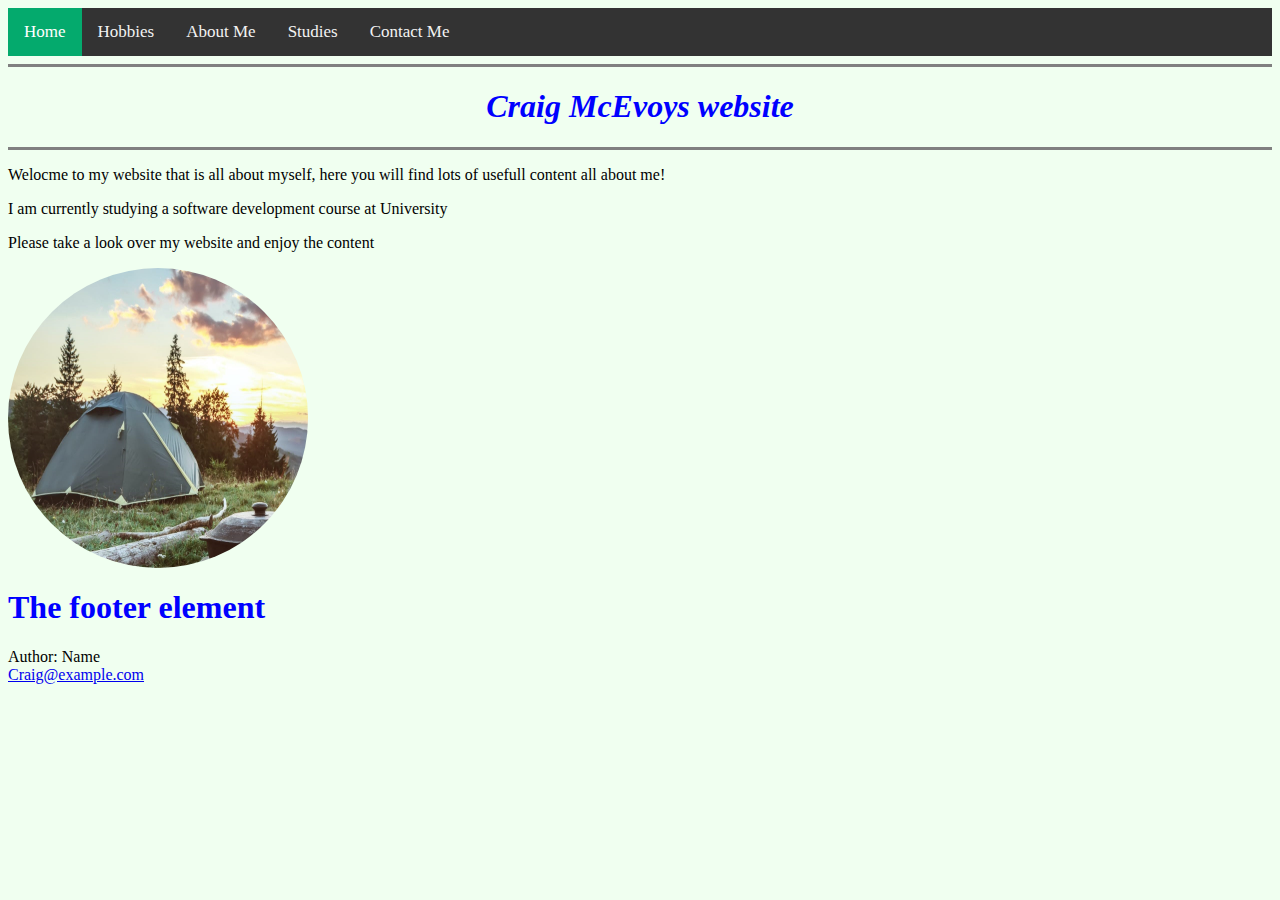
<file: index.html>
<!DOCTYPE HTML5 >
<html>
<head>

<style>
img {
  border-radius: 50%;
}
</style>

<title>My first web page</title>
</head>

 <link rel="stylesheet" href="style.css">

<body>
<!-- Hyperlink to the second page  -->
<div class="topnav">
  <a class="active" href="index.html">Home</a>
  <a href="hobbiePage.html">Hobbies</a>
  <a href="aboutMePage.html">About Me</a>
  <a href="studies.html">Studies</a>
  <a href="contactme.html">Contact Me</a>
</div>

<hr size = "3" noshade>
<center><h1><i>Craig McEvoys website<br/> </i></h1></center>
<hr size = "3" noshade>

<!-- Add icon library -->
<link rel="stylesheet" href="https://cdnjs.cloudflare.com/ajax/libs/font-awesome/4.7.0/css/font-awesome.min.css">


	<p> Welocme to my website that is all about myself, here you will find lots of usefull content all about me!<p>

	<p> I am currently studying a software development course at University </p>

<p> Please take a look over my website and enjoy the content </p>

<img src="images/wildcamping2.jpg" style="max-height: 400px;"alt="camping" width="300" height="300" class="center">

<h1>The footer element</h1>

<footer>
  <p>Author: Name <br>
  <a href="mailto:hege@example.com">Craig@example.com</a></p>
</footer>

</body>


</html>
</file>
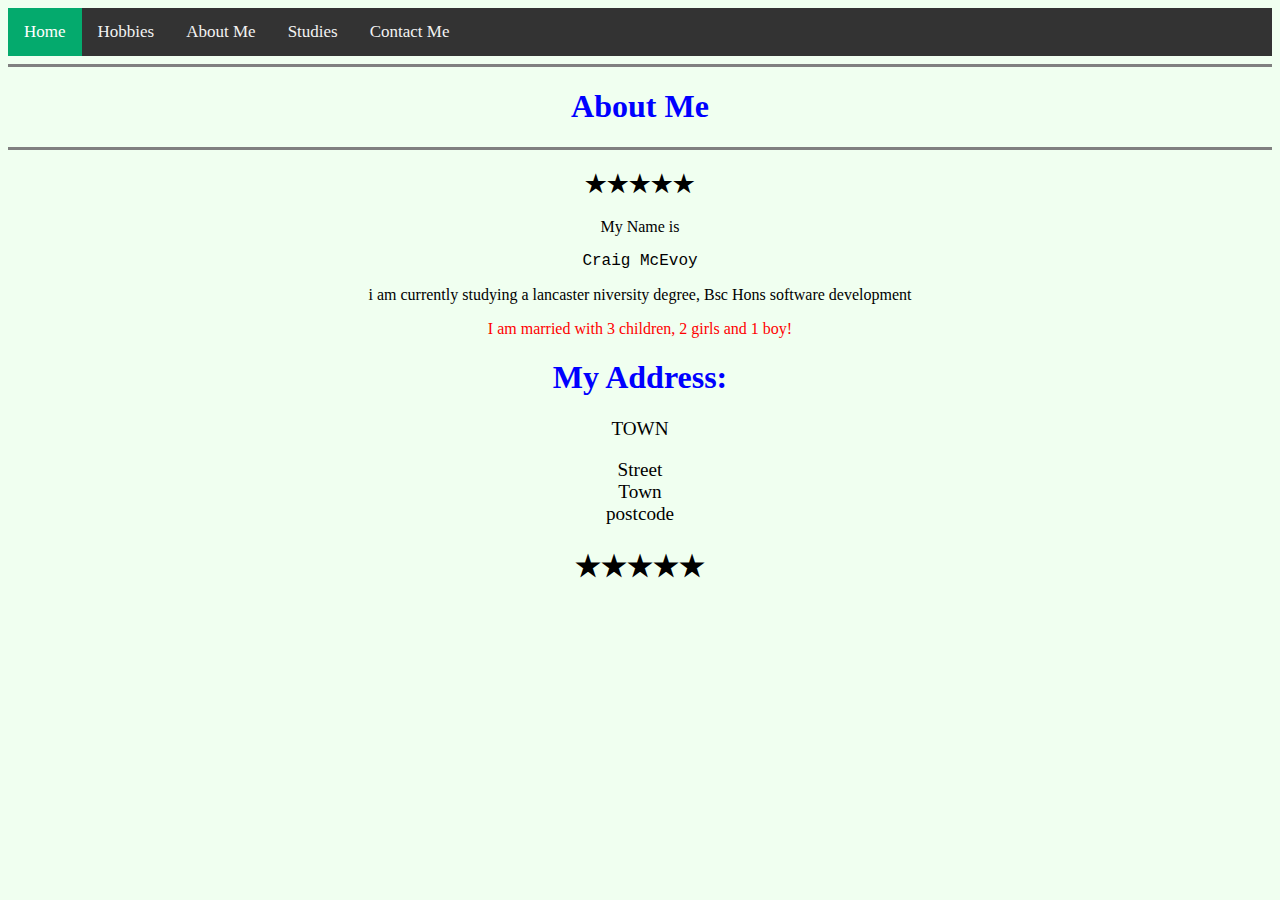
<file: aboutMePage.html>
<!DOCTYPE HTML5 >
<html>
<head>
<title>About me</title>
</head>
<style>

</style>
 <link rel="stylesheet" href="style.css">
 
<body> 


 <!-- Hyperlink to the second page  -->
<div 
	class="topnav">
  <a class="active" href="index.html">Home</a>
  <a href="hobbiePage.html">Hobbies</a>
  <a href="aboutMePage.html">About Me</a>
  <a href="studies.html">Studies</a>
  <a href="contactme.html">Contact Me</a>

</div>

<hr size = "3" noshade>

<center><h1>About Me</h1></center> 

<hr size = "3" noshade>
<center><h2 class="big-stars">★★★★★</h2><center>


<p> My Name is <p style="font-family:courier;"> Craig McEvoy<p>

<p> i am currently studying a lancaster niversity degree, Bsc Hons software development</p>
<p style="color:red;"> I am married with 3 children, 2 girls and 1 boy!<p/>

<h1>My Address:</h1>
<Big>TOWN <br/>
<p>Street <br />Town <br /> postcode </p>

<h2 class="big-stars">★★★★★</h2>

</body>

</html>
</file>
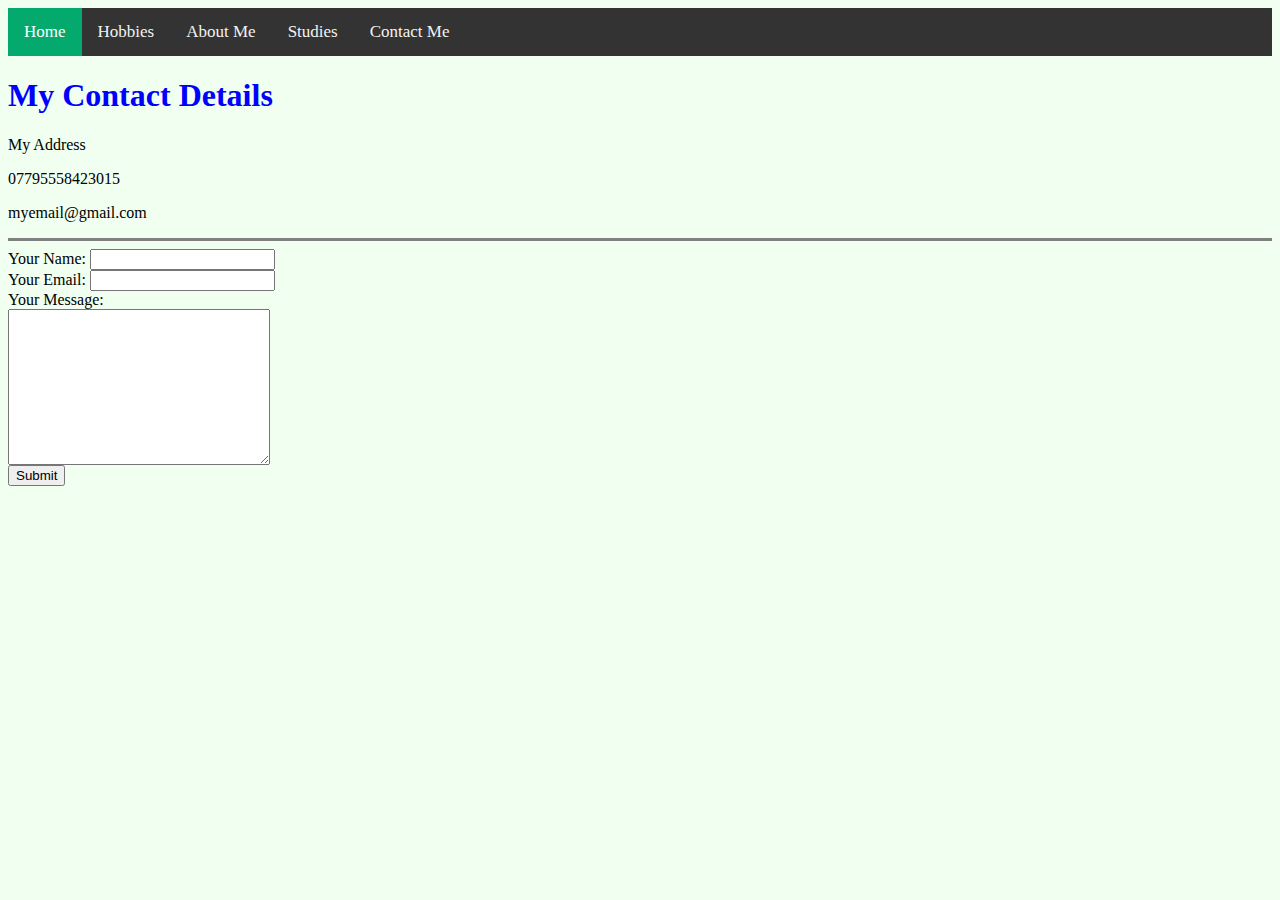
<file: contactme.html>
<!DOCTYPE HTML5>
<head>
<title>contact me</title>
</head>

<style>

</style>
<body>

 <link rel="stylesheet" href="style.css">
 
  <!-- Hyperlink to the second page  -->
<div 
	class="topnav">
  <a class="active" href="index.html">Home</a>
  <a href="hobbiePage.html">Hobbies</a>
  <a href="aboutMePage.html">About Me</a>
  <a href="studies.html">Studies</a>
  <a href="contactme.html">Contact Me</a>
</div>

<h1>My Contact Details</h1>
<p>My Address</p>
<p>07795558423015</p>
<p>myemail@gmail.com</p>

<hr size = "3" noshade> <!-- horizontal line break -->

<form action ="mailto:craig.a.mcevoy@gmail.com" method="post" enctype="text/plain">
<lable>Your Name:</lable>
<input type="text" name="Your Name: " value=""><br>
<lable>Your Email:</lable>
<input type="email" name="Your Email: " value=""><br>
<lable>Your Message:</lable><br>
<textarea name="Your Message: " rows="10" cols="30"></textarea><br>
<input type="submit" name=""><br>
</form>


</body>
</file>
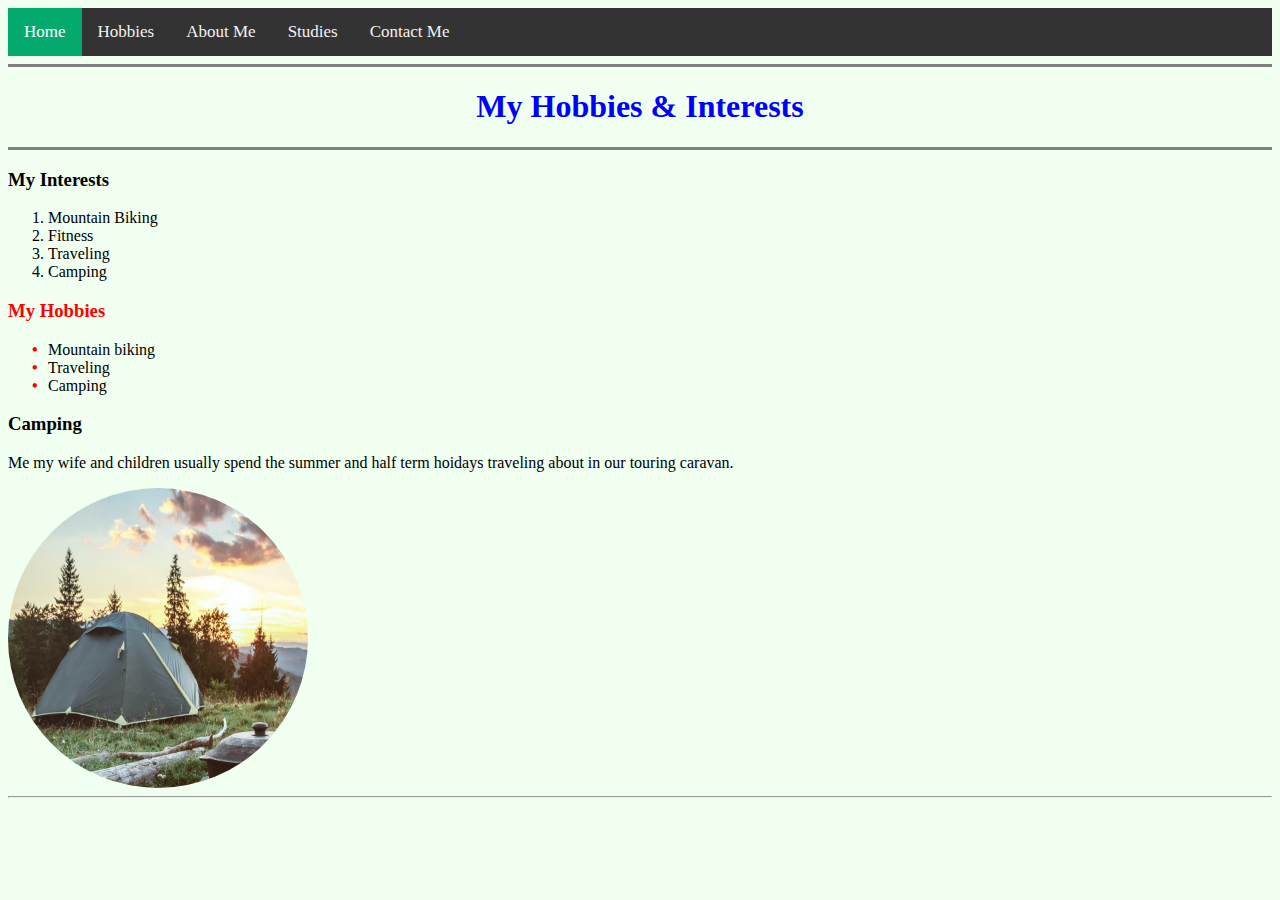
<file: hobbiePage.html>
<!DOCTYPE HTML5 >
<html>

<head>

</head>
<meta name="viewport" content="width=device-width, initial-scale=1">
<style>
ul {
  list-style: none;
}

ul li::before {
  content: "\2022";
  color: red;
  font-weight: bold;
  display: inline-block; 
  width: 1em;
  margin-left: -1em;
}

img 
{
  border-radius: 50%;
}

</style>
 <link rel="stylesheet" href="style.css"> 
<body> 

<!-- Hyperlink to the second page  -->
<div class="topnav">
  <a class="active" href="index.html">Home</a>
  <a href="hobbiePage.html">Hobbies</a>
  <a href="aboutMePage.html">About Me</a>
  <a href="studies.html">Studies</a>
  <a href="contactme.html">Contact Me</a>
</div>



<hr size = "3" noshade>
<center><h1>My Hobbies & Interests</h1></center>
<hr size = "3" noshade>

<!-- Header followed by ordered list and ordered list -->
<h3 style="colour:Red;"> My Interests </h3>
    <ol>
      <li>Mountain Biking</li>
      <li>Fitness</li>
      <li>Traveling</li>
	  <li>Camping</li>
    </ol>
	
	<!-- inline style  -->
<h3 style="color:Red;"> My Hobbies </h3>  

<!-- inline style  -->
<ul>
  <li>Mountain biking</li>
  <li>Traveling</li>
  <li>Camping </li>
</ul>

<h3>Camping</h3>
	<p>Me my wife and children usually spend the summer and half term hoidays traveling about in our touring caravan.</p>

<img src="images/wildcamping2.jpg" style="max-height: 400px;"alt="camping" width="300" height="300" class="center">
<hr/>

</body>

</html>
</file>
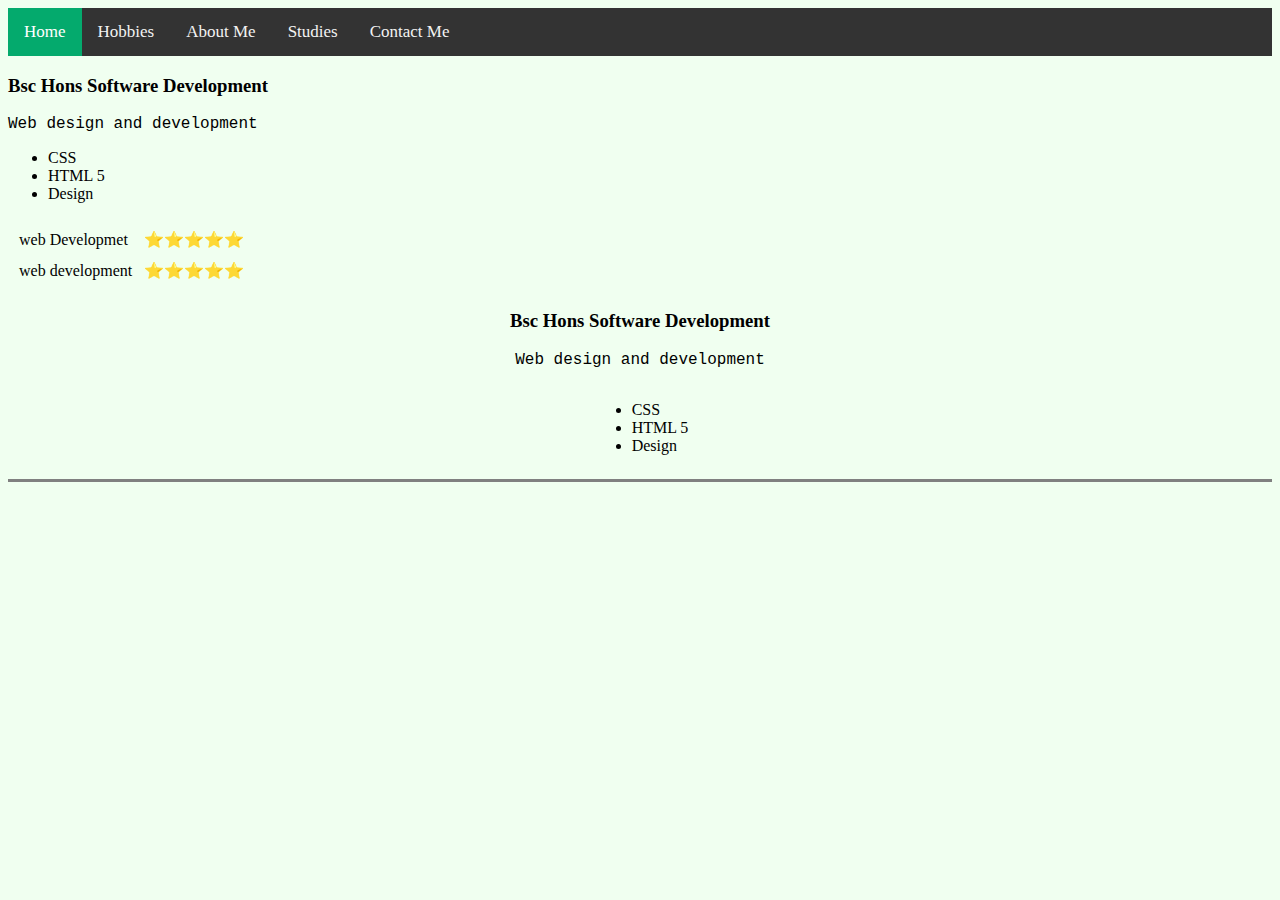
<file: studies.html>
<!DOCTYPE HTML5 >
<html>
<head>

 <link rel="stylesheet" href="style.css">

<body>


<!-- Hyperlink to the second page  -->
<div class="topnav">
  <a class="active" href="index.html">Home</a>
  <a href="hobbiePage.html">Hobbies</a>
  <a href="aboutMePage.html">About Me</a>
  <a href="studies.html">Studies</a>
  <a href="contactme.html">Contact Me</a>
</div>

<h3> Bsc Hons Software Development  </h3>
<p style="font-family:courier;"> Web design and development <p>
<ul>
  <li>CSS </li>
  <li>HTML 5</li>
  <li>Design </li>
</ul>

<table cellspacing="10">
<tr>
<td> web Developmet </td>
<td> ⭐⭐⭐⭐⭐ </td>
</tr>
<tr>
<td> web development </td>
<td> ⭐⭐⭐⭐⭐ </td>
</tr>
</table>

<center><h3> Bsc Hons Software Development  </h3></center>
<center><p style="font-family:courier;"> Web design and development <p></center>


<div class="container">
  <ul class="myUL">
    <li>CSS</li>
    <li>HTML 5</li>
    <li>Design</li>
  </ul>
</div>

<hr size = "3" noshade>
<body/>
</file>
<file: style.css>
h1 {
  color: blue;
}

body {
  background-color: HoneyDew;
}

/* Add a black background color to the top navigation */
.topnav {
  background-color: #333;
  overflow: hidden;
}

/* Style the links inside the navigation bar */
.topnav a {
  float: left;
  color: #f2f2f2;
  text-align: center;
  padding: 14px 16px;
  text-decoration: none;
  font-size: 17px;
}

/* Change the color of links on hover */
.topnav a:hover {
  background-color: #ddd;
  color: black;
}

/* Add a color to the active/current link */
.topnav a.active {
  background-color: #04AA6D;
  color: white;
}

div.container {
  text-align: center;
}

ul.myUL {
  display: inline-block;
  text-align: left;
}
</file>
